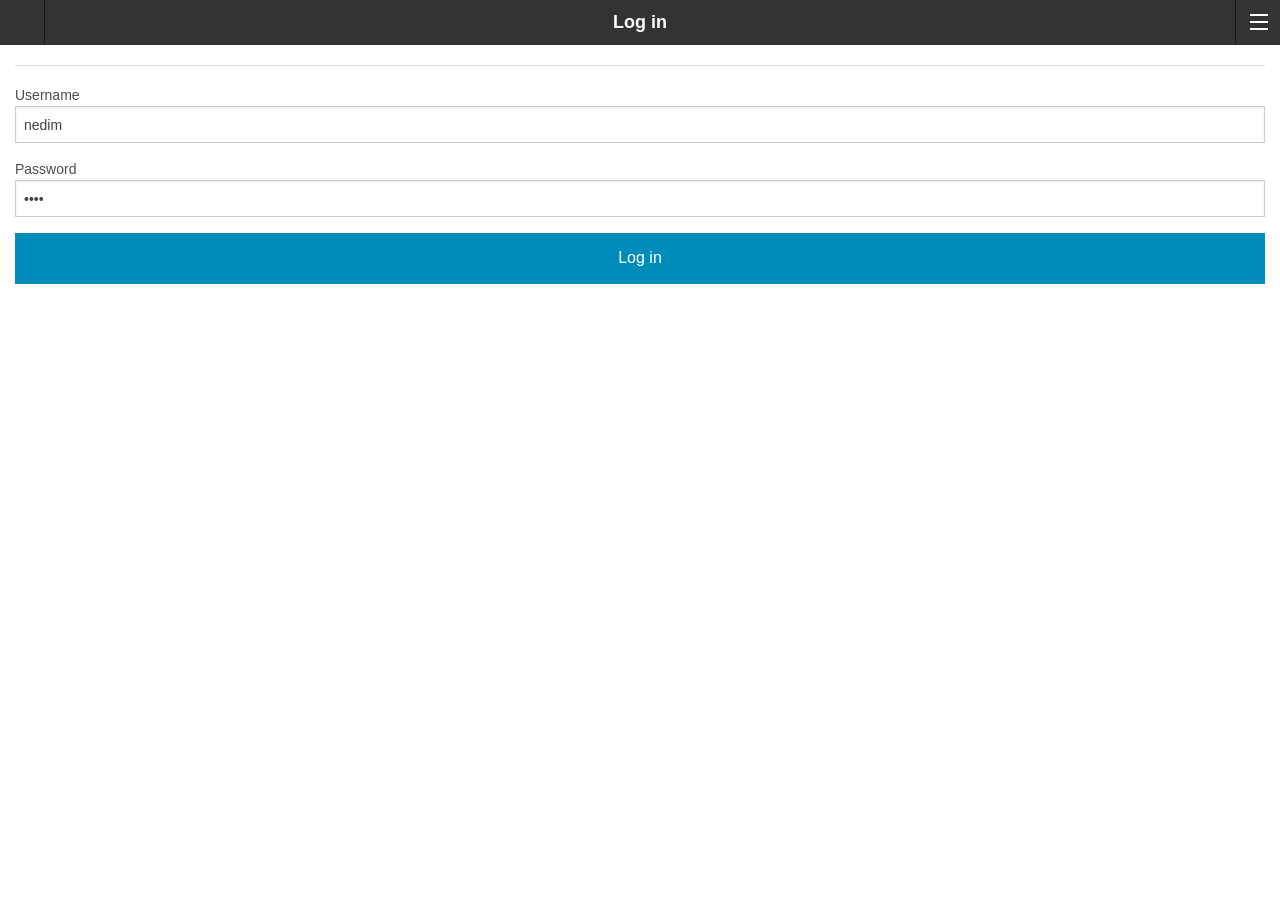
<file: index.html>
<!doctype html>
<html class="no-js">
  <head>
    <meta charset="utf-8">
    <title>Social Stream</title>
    <meta name="description" content="">
    <meta name="viewport" content="width=device-width">
    <link rel="shortcut icon" href="/favicon.ico">
    <!-- Place favicon.ico and apple-touch-icon.png in the root directory -->
    <!-- build:css(.) styles/vendor.css -->
    <!-- bower:css -->
    <link rel="stylesheet" href="bower_components/font-awesome/css/font-awesome.css" />
    <link rel="stylesheet" href="bower_components/foundation/css/foundation.css" />
    <!-- endbower -->
    <!-- endbuild -->
    <!-- build:css(.tmp) styles/main.css -->
    <link rel="stylesheet" href="styles/main.css">

    <!-- endbuild -->
    <!-- build:js scripts/vendor/modernizr.js -->
    <script src="bower_components/modernizr/modernizr.js"></script>
    <!-- endbuild -->

  </head>
  <body ng-app="SocialStreamApp">
    <!--[if lt IE 10]>
      <p class="browsehappy">You are using an <strong>outdated</strong> browser. Please <a href="http://browsehappy.com/">upgrade your browser</a> to improve your experience.</p>
    <![endif]-->

<div >


    <div class="off-canvas-wrap">
        <div class="inner-wrap">
            <nav class="tab-bar">

                <section class="left-small">
                    <!-- <a class="fa fa-refresh refresh-icon" href="#/" ng-click="reload()"><span></span></a> -->
                </section>
                <section class="middle tab-bar-section">
                    <h1 class="title">{{title}}</h1>
                </section>

                <section class="right-small">
                    <a class="right-off-canvas-toggle menu-icon" ><span></span></a>
                </section>

            </nav>

            <aside class="right-off-canvas-menu">
                <ul class="off-canvas-list">
                    <li><a href="#/" ng-click="showStream()">Stream</a></li>
                    <li><a href="#/" ng-click="showArchive()">Archive</a></li>
                    <li><a href="#/settings">Settings</a></li>
                    <li><a href="#/login" ng-click="logout()">Log out</a></li>
                </ul>
            </aside>
            <section class="main-section">
                <div class="small-12 columns">
                    <ng-view></ng-view>
                </div>
            </section>

            <a class="exit-off-canvas"></a>
        </div>
    </div>
</div>


   




    <!-- build:js(.) scripts/vendor.js -->
    <!-- bower:js -->
    <script src="bower_components/jquery/dist/jquery.js"></script>
    <script src="bower_components/angular/angular.js"></script>
    <script src="bower_components/angular-route/angular-route.js"></script>
    <script src="bower_components/angular-foundation/mm-foundation-tpls.js"></script>
    <script src="bower_components/lodash/dist/lodash.compat.js"></script>
    <script src="bower_components/restangular/dist/restangular.js"></script>
    <script src="bower_components/fastclick/lib/fastclick.js"></script>
    <script src="bower_components/jquery.cookie/jquery.cookie.js"></script>
    <script src="bower_components/jquery-placeholder/jquery.placeholder.js"></script>
    <script src="bower_components/foundation/js/foundation.js"></script>
    <!-- endbower -->
    <!-- endbuild -->

    <!-- Google Analytics: change UA-XXXXX-X to be your site's ID. -->
    <script>
      (function(b,o,i,l,e,r){b.GoogleAnalyticsObject=l;b[l]||(b[l]=
      function(){(b[l].q=b[l].q||[]).push(arguments)});b[l].l=+new Date;
      e=o.createElement(i);r=o.getElementsByTagName(i)[0];
      e.src='//www.google-analytics.com/analytics.js';
      r.parentNode.insertBefore(e,r)}(window,document,'script','ga'));
      ga('create','UA-XXXXX-X');ga('send','pageview');
    </script>

        <!-- build:js({app,.tmp}) scripts/main.js -->
        <script src="scripts/main.js"></script>
        <script src="scripts/constants.js"></script>

        

        <script src="scripts/controllers/streamCtrl.js"></script>
        <script src="scripts/controllers/settingsCtrl.js"></script>
        <script src="scripts/controllers/loginCtrl.js"></script>

        <script src="scripts/services/authenticationService.js"></script>
        <script src="scripts/services/socialStreamServices.js"></script>

        <script src="scripts/directives/post.js"></script>



        <!-- endbuild -->
</body>
</html>
</file>
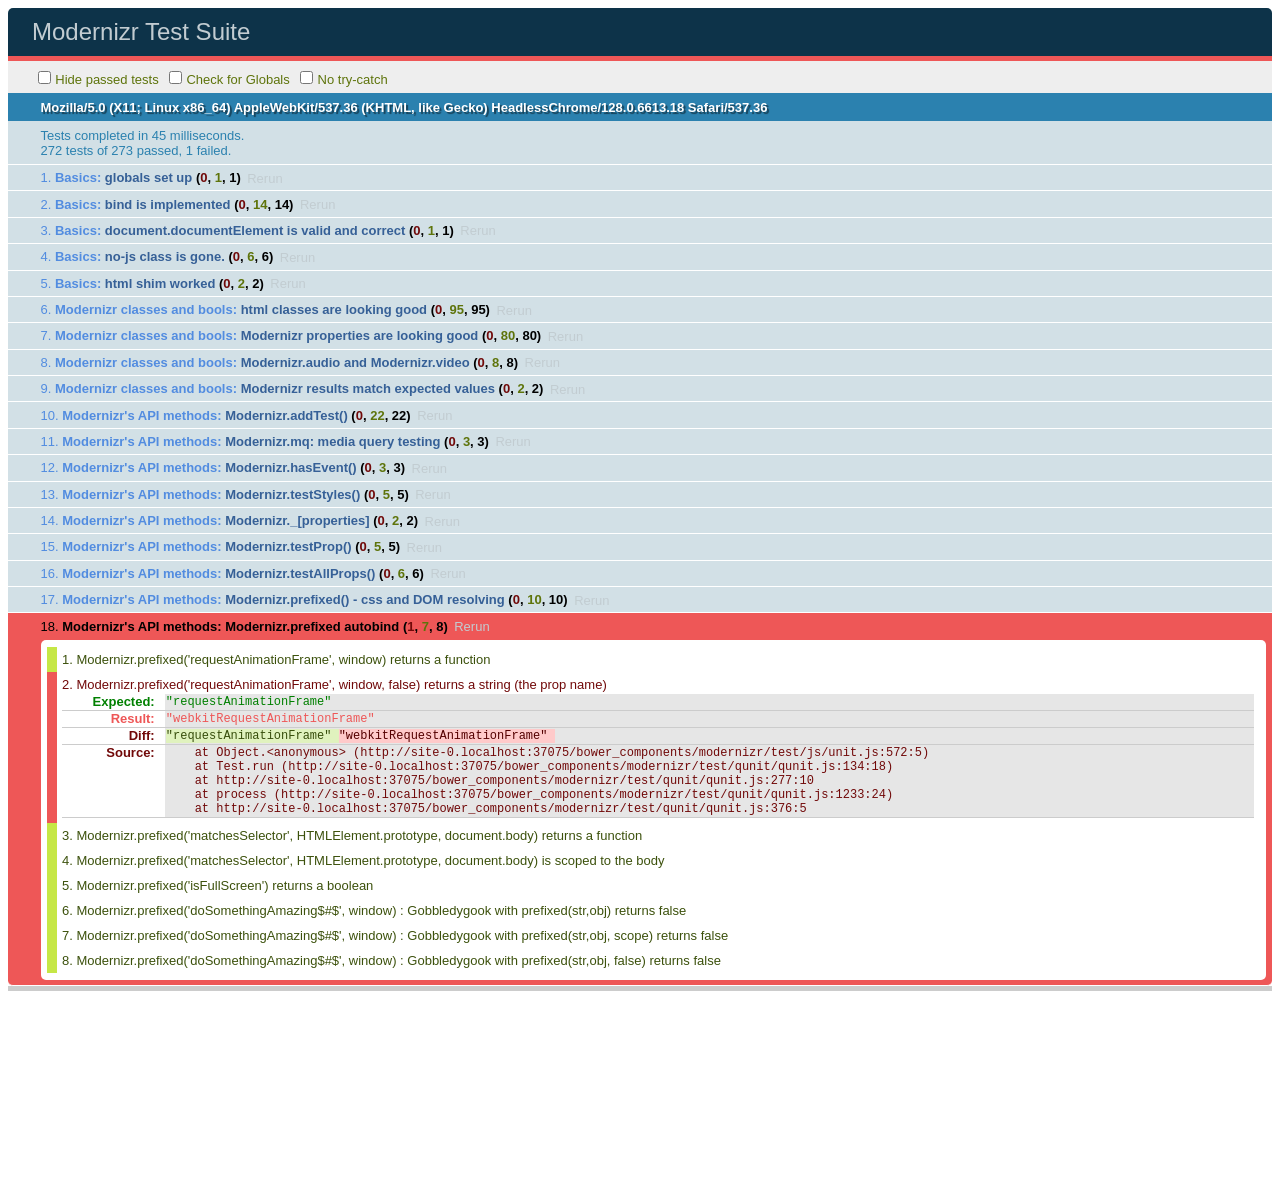
<file: bower_components/modernizr/test/basic.html>
<!DOCTYPE html>
<html class="+no-js no-js- no-js i-has-no-js">
<head>
  <meta charset="UTF-8">
  <title>Modernizr Test Suite</title>
  <link rel="stylesheet" href="qunit/qunit.css">
  <style>
     body { margin-bottom: 150px;}
     #testbed { font-family: Helvetica; color: #444; padding-bottom: 100px;}
     #testbed button { margin: 30px; font-size: 13px;}
     .data-notes, .offScreen { display:none;}
     table { width: 100%;}
     tbody tr:nth-child(even) td, tbody tr:nth-child(even) th {  border: 1px solid #ccc; border-left: 0; border-right: 0;}
     table td:nth-child(even), table th:nth-child(even) { background: #e6e6e6;}
     table tbody tr:hover td, table tbody tr:hover th { background: #e1e100!important;}
     td.wrong { background:red!important;}
     #html5section { visibility: hidden; }
     h1 label { display:none;}
     .output { padding: 0 0 0 16px;}
     .output ul { margin: 0;}
     .output li { color: #854747; }
     .output li.yes{color:#090;}
     .output li b{color:#000;}
     .output {font:14px/1.3 Inconsolata,Consolas,monospace;
                    -webkit-column-count: 5;
                       -moz-column-count: 5;
                            column-count: 5;}
      .output + .output { border-top: 5px solid #ccc; }
      textarea { width: 100%; min-height: 75px;}
      #caniusetrigger { font-size: 38px; font-family: monospace; display:block; }
  </style>

  <script src="https://raw.github.com/Modernizr/Modernizr/master/modernizr.js"></script>

  <script>window.Modernizr || document.write('<script src="../modernizr.js"><\/script>')</script>

  <script src="js/lib/polyfills.js"></script>
  <script src="js/lib/detect-global.js"></script>
  
  <script src="qunit/qunit.js"></script>
  <script src="js/lib/jquery-1.7b2.js"></script>
  
  <script src="js/setup.js"></script>
  
  <script src="js/unit.js"></script>
</head>
<body>
  <h1 id="qunit-header">Modernizr Test Suite</h1>
  <h2 id="qunit-banner"></h2>
  <div id="qunit-testrunner-toolbar"></div>
  <h2 id="qunit-userAgent"></h2>

  <ol id="qunit-tests"></ol>

  <div id="mod-output" class=output></div>
  <div id="mod-feattest-output" class=output></div>


  <br>
 
  <section><aside>this is an aside within a section</aside></section>
  
  
</body>
</html>
</file>
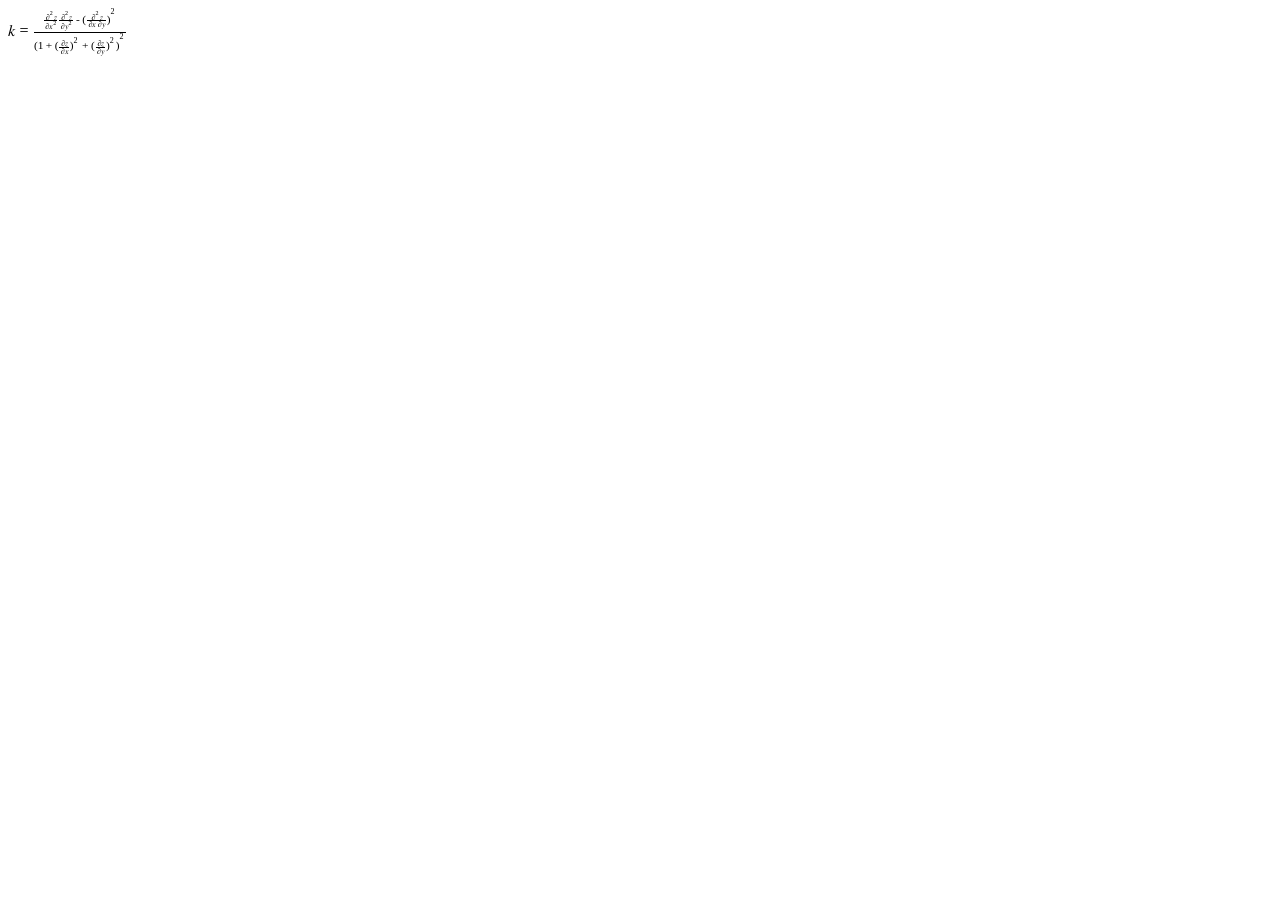
<file: bower_components/modernizr/test/caniuse_files/mathml.html>
<?xml version="1.0" encoding="utf-8"?>
<!DOCTYPE html PUBLIC "-//W3C//DTD XHTML 1.1 plus MathML 2.0//EN" "http://www.w3.org/Math/DTD/mathml2/xhtml-math11-f.dtd"><html xmlns="http://www.w3.org/1999/xhtml" xmlns:html="http://www.w3.org/1999/xhtml">
<head>
	<meta http-equiv="content-type" content="text/html; charset=utf-8" />
	<title>Untitled</title>
</head>
<body>
<math xmlns="http://www.w3.org/1998/Math/MathML">
<mrow>
  <mi>k</mi>
  <mo>=</mo>
  <mfrac>
    <mrow>
      <mfrac>
         <mrow>
          <msup>
            <mo>∂</mo>
            <mn>2</mn>
          </msup>
          <mi>z</mi>
        </mrow>
        <mrow>
          <mo>∂</mo>
          <msup>
            <mi>x</mi>
            <mn>2</mn>
          </msup>
        </mrow>
      </mfrac>
      <mfrac>
        <mrow>
          <msup>
            <mo>∂</mo>
            <mn>2</mn>
          </msup>
          <mi>z</mi>
        </mrow>
        <mrow>
          <mo>∂</mo>
          <msup>
            <mi>y</mi>
            <mn>2</mn>
          </msup>
        </mrow>
      </mfrac>
      <mo>-</mo>
      <msup>
        <mrow>
          <mo>(</mo>
          <mfrac>
            <mrow>
              <msup>
                <mo>∂</mo>
                <mn>2</mn>
              </msup>
              <mi>z</mi>
            </mrow>
            <mrow>
              <mo>∂</mo>
              <mi>x</mi>
              <mo>∂</mo>
              <mi>y</mi>
              </mrow>
          </mfrac>
          <mo>)</mo>
        </mrow>
        <mn>2</mn>
      </msup>
    </mrow>
    <mrow>
      <msup>
        <mrow>
          <mo>(</mo>
          <mn>1</mn>
          <mo>+</mo>
          <msup>
            <mrow>
              <mo>(</mo>
              <mfrac>
                <mrow>
                  <mo>∂</mo>
                  <mi>z</mi>
                </mrow>
                <mrow>
                  <mo>∂</mo>
                  <mi>x</mi>
                </mrow>
              </mfrac>
              <mo>)</mo>
            </mrow>
            <mn>2</mn>
          </msup>
          <mo>+</mo>
          <msup>
            <mrow>
              <mo>(</mo>
              <mfrac>
                <mrow>
                  <mo>∂</mo>
                  <mi>z</mi>
                </mrow>
                <mrow>
                  <mo>∂</mo>
                  <mi>y</mi>
                </mrow>
              </mfrac>
              <mo>)</mo>
            </mrow>
            <mn>2</mn>
          </msup>
          <mo>)</mo>
        </mrow>
        <mn>2</mn>
      </msup>
    </mrow>
  </mfrac>
</mrow>
</math>
</body>
</html>
</file>
<file: styles/main.css>
// bower:scss
// endbower


@import '_post.scss';
@import '_stream.scss';

body{
	background-color: #f5f5f5;

}

.inner-wrap{
	min-height: 1100px;
	min-height: 100vh;
}


.refresh-icon{
	padding: .9em;
}

.refresh-icon,
.refresh-icon:hover{
	color: white;
}

@media screen and (max-width: 370px) {
    .ss-post{
		.post-footer{
			.source-icon{
				display:none;
				width:1px;
			}
		}
	}
}
</file>
<file: bower_components/modernizr/test/qunit/qunit.css>
/**
 * QUnit v1.9.0 - A JavaScript Unit Testing Framework
 *
 * http://docs.jquery.com/QUnit
 *
 * Copyright (c) 2012 John Resig, Jörn Zaefferer
 * Dual licensed under the MIT (MIT-LICENSE.txt)
 * or GPL (GPL-LICENSE.txt) licenses.
 */

/** Font Family and Sizes */

#qunit-tests, #qunit-header, #qunit-banner, #qunit-testrunner-toolbar, #qunit-userAgent, #qunit-testresult {
	font-family: "Helvetica Neue Light", "HelveticaNeue-Light", "Helvetica Neue", Calibri, Helvetica, Arial, sans-serif;
}

#qunit-testrunner-toolbar, #qunit-userAgent, #qunit-testresult, #qunit-tests li { font-size: small; }
#qunit-tests { font-size: smaller; }


/** Resets */

#qunit-tests, #qunit-tests ol, #qunit-header, #qunit-banner, #qunit-userAgent, #qunit-testresult {
	margin: 0;
	padding: 0;
}


/** Header */

#qunit-header {
	padding: 0.5em 0 0.5em 1em;

	color: #8699a4;
	background-color: #0d3349;

	font-size: 1.5em;
	line-height: 1em;
	font-weight: normal;

	border-radius: 5px 5px 0 0;
	-moz-border-radius: 5px 5px 0 0;
	-webkit-border-top-right-radius: 5px;
	-webkit-border-top-left-radius: 5px;
}

#qunit-header a {
	text-decoration: none;
	color: #c2ccd1;
}

#qunit-header a:hover,
#qunit-header a:focus {
	color: #fff;
}

#qunit-testrunner-toolbar label {
	display: inline-block;
	padding: 0 .5em 0 .1em;
}

#qunit-banner {
	height: 5px;
}

#qunit-testrunner-toolbar {
	padding: 0.5em 0 0.5em 2em;
	color: #5E740B;
	background-color: #eee;
}

#qunit-userAgent {
	padding: 0.5em 0 0.5em 2.5em;
	background-color: #2b81af;
	color: #fff;
	text-shadow: rgba(0, 0, 0, 0.5) 2px 2px 1px;
}


/** Tests: Pass/Fail */

#qunit-tests {
	list-style-position: inside;
}

#qunit-tests li {
	padding: 0.4em 0.5em 0.4em 2.5em;
	border-bottom: 1px solid #fff;
	list-style-position: inside;
}

#qunit-tests.hidepass li.pass, #qunit-tests.hidepass li.running  {
	display: none;
}

#qunit-tests li strong {
	cursor: pointer;
}

#qunit-tests li a {
	padding: 0.5em;
	color: #c2ccd1;
	text-decoration: none;
}
#qunit-tests li a:hover,
#qunit-tests li a:focus {
	color: #000;
}

#qunit-tests ol {
	margin-top: 0.5em;
	padding: 0.5em;

	background-color: #fff;

	border-radius: 5px;
	-moz-border-radius: 5px;
	-webkit-border-radius: 5px;
}

#qunit-tests table {
	border-collapse: collapse;
	margin-top: .2em;
}

#qunit-tests th {
	text-align: right;
	vertical-align: top;
	padding: 0 .5em 0 0;
}

#qunit-tests td {
	vertical-align: top;
}

#qunit-tests pre {
	margin: 0;
	white-space: pre-wrap;
	word-wrap: break-word;
}

#qunit-tests del {
	background-color: #e0f2be;
	color: #374e0c;
	text-decoration: none;
}

#qunit-tests ins {
	background-color: #ffcaca;
	color: #500;
	text-decoration: none;
}

/*** Test Counts */

#qunit-tests b.counts                       { color: black; }
#qunit-tests b.passed                       { color: #5E740B; }
#qunit-tests b.failed                       { color: #710909; }

#qunit-tests li li {
	padding: 5px;
	background-color: #fff;
	border-bottom: none;
	list-style-position: inside;
}

/*** Passing Styles */

#qunit-tests li li.pass {
	color: #3c510c;
	background-color: #fff;
	border-left: 10px solid #C6E746;
}

#qunit-tests .pass                          { color: #528CE0; background-color: #D2E0E6; }
#qunit-tests .pass .test-name               { color: #366097; }

#qunit-tests .pass .test-actual,
#qunit-tests .pass .test-expected           { color: #999999; }

#qunit-banner.qunit-pass                    { background-color: #C6E746; }

/*** Failing Styles */

#qunit-tests li li.fail {
	color: #710909;
	background-color: #fff;
	border-left: 10px solid #EE5757;
	white-space: pre;
}

#qunit-tests > li:last-child {
	border-radius: 0 0 5px 5px;
	-moz-border-radius: 0 0 5px 5px;
	-webkit-border-bottom-right-radius: 5px;
	-webkit-border-bottom-left-radius: 5px;
}

#qunit-tests .fail                          { color: #000000; background-color: #EE5757; }
#qunit-tests .fail .test-name,
#qunit-tests .fail .module-name             { color: #000000; }

#qunit-tests .fail .test-actual             { color: #EE5757; }
#qunit-tests .fail .test-expected           { color: green;   }

#qunit-banner.qunit-fail                    { background-color: #EE5757; }


/** Result */

#qunit-testresult {
	padding: 0.5em 0.5em 0.5em 2.5em;

	color: #2b81af;
	background-color: #D2E0E6;

	border-bottom: 1px solid white;
}
#qunit-testresult .module-name {
	font-weight: bold;
}

/** Fixture */

#qunit-fixture {
	position: absolute;
	top: -10000px;
	left: -10000px;
	width: 1000px;
	height: 1000px;
}
</file>
